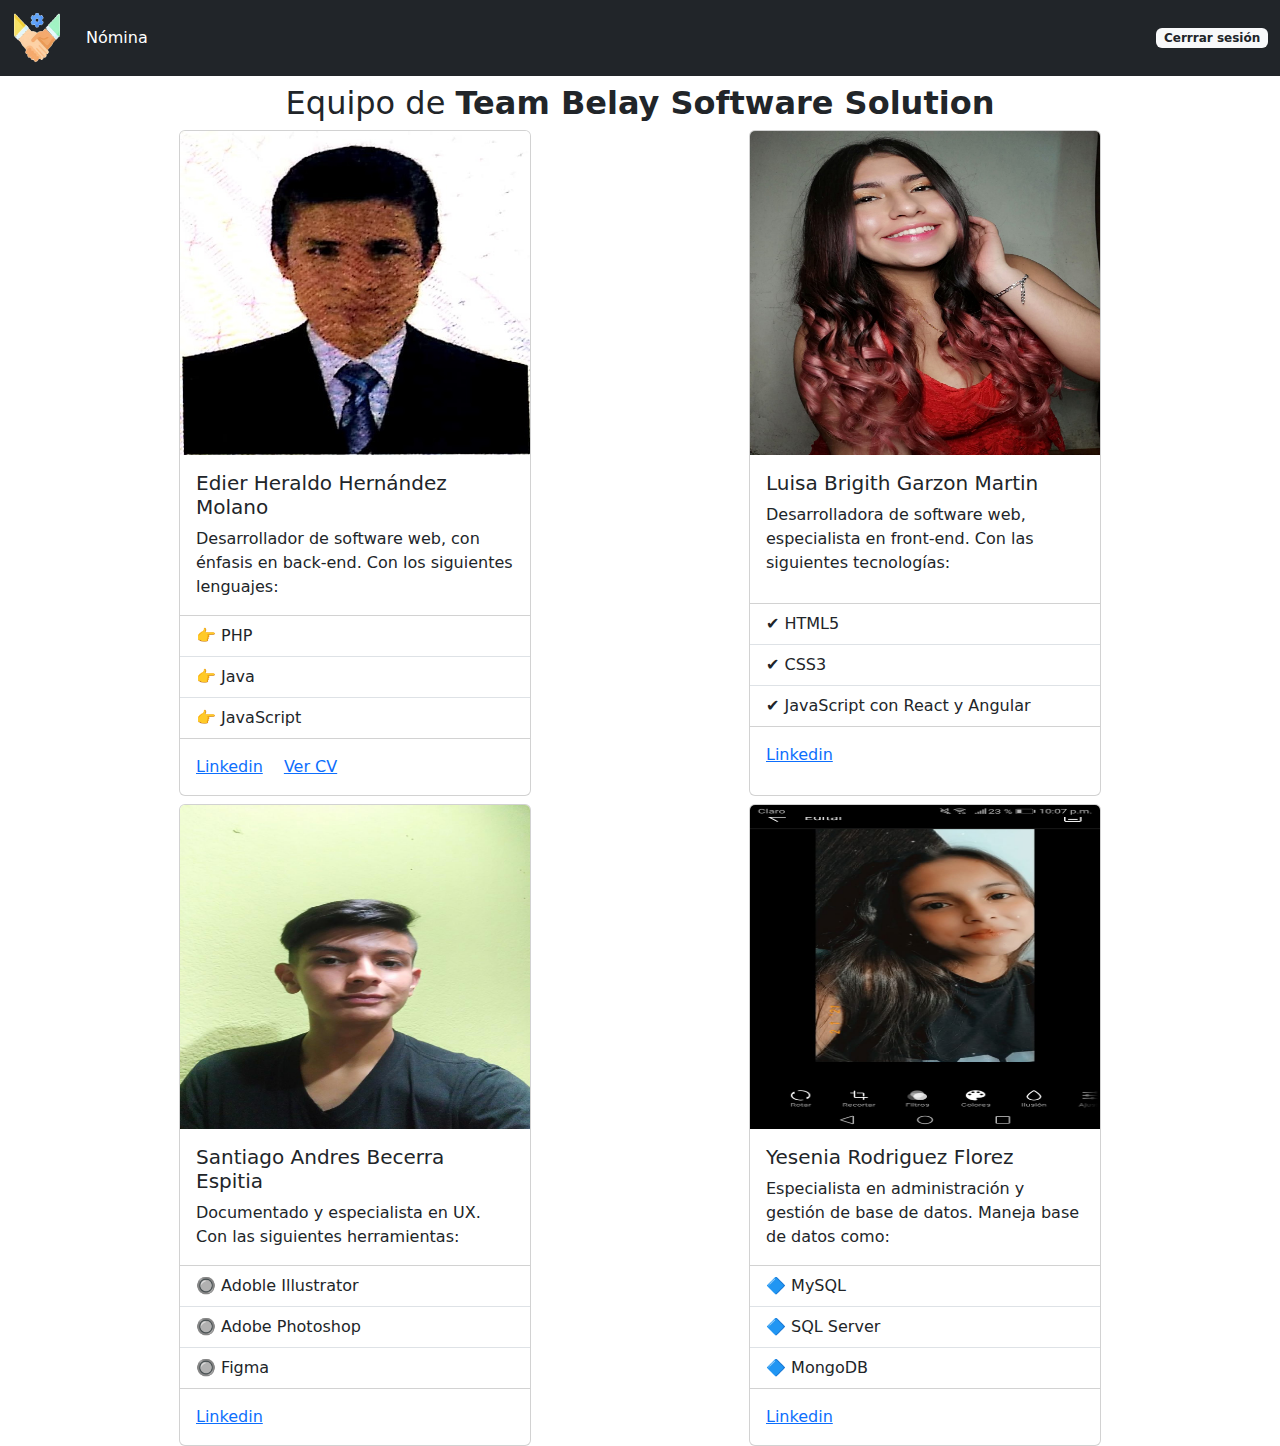
<file: desarrolladores.html>
<!doctype html>
<html lang="en">

<head>
    <!-- Required meta tags -->
    <meta charset="utf-8">
    <meta name="viewport" content="width=device-width, initial-scale=1">
    <!-- Bootstrap CSS -->
    <link href="https://cdn.jsdelivr.net/npm/bootstrap@5.0.1/dist/css/bootstrap.min.css" rel="stylesheet">
    <title>Desarrolladores | Team Belay Software Solution</title>
    <link rel="shortcut icon" href="img/Logo programa.ico" type="image/x-icon">
</head>

<body>
    <nav class="navbar navbar-expand-lg navbar-dark bg-dark">
        <div class="container-fluid">
            <a class="navbar-brand" href="#">
                <img src="img/Logo programa.png" alt="" width="50" height="50">
            </a>
            <button class="navbar-toggler" type="button" data-bs-toggle="collapse"
                data-bs-target="#navbarSupportedContent" aria-controls="navbarSupportedContent" aria-expanded="false"
                aria-label="Toggle navigation">
                <span class="navbar-toggler-icon"></span>
            </button>
            <div class="collapse navbar-collapse" id="navbarSupportedContent">
                <ul class="navbar-nav me-auto mb-2 mb-lg-0">
                    <li class="nav-item">
                        <a class="nav-link active" aria-current="page" href="index.html">Nómina</a>
                    </li>
                </ul>
                <form class="d-flex">
                    <span class="badge bg-light text-dark" role="button">
                        <a class="nav-link" href="login.html">Cerrrar sesión</a></span>
                </form>
            </div>
        </div>
    </nav>

    <div class="container mt-2">
        <h2 class="text-center">Equipo de <b>Team Belay Software Solution</b></h2>
        <div class="row">
            <div class="col-md-6 d-flex justify-content-center">
                <div class="card" style="width: 22rem;">
                    <img src="img/Edier.jpeg" class="card-img-top" alt="Edier Hernandez" width="286" height="324">
                    <div class="card-body">
                        <h5 class="card-title">Edier Heraldo Hernández Molano</h5>
                        <p class="card-text">Desarrollador de software web, con énfasis en back-end. Con los siguientes
                            lenguajes:</p>
                    </div>
                    <ul class="list-group list-group-flush">
                        <li class="list-group-item">👉 PHP</li>
                        <li class="list-group-item">👉 Java</li>
                        <li class="list-group-item">👉 JavaScript</li>
                    </ul>
                    <div class="card-body">
                        <a href="#" class="card-link">Linkedin</a>
                        <a href="https://drive.google.com/file/d/1sg9x1VuLFnrx7pE6-aXLT2FsazvSCoFd/view?usp=sharing"
                            target="_blank" class="card-link">Ver CV</a>
                    </div>
                </div>
            </div>

            <div class="col-md-6 d-flex justify-content-center">
                <div class="card" style="width: 22rem;">
                    <img src="img/Luisa.jpeg" class="card-img-top" alt="Luisa Garzon" width="286" height="324">
                    <div class="card-body">
                        <h5 class="card-title">Luisa Brigith Garzon Martin</h5>
                        <p class="card-text">Desarrolladora de software web, especialista en front-end. Con las
                            siguientes tecnologías:</p>
                    </div>
                    <ul class="list-group list-group-flush">
                        <li class="list-group-item">✔ HTML5</li>
                        <li class="list-group-item">✔ CSS3</li>
                        <li class="list-group-item">✔ JavaScript con React y Angular</li>
                    </ul>
                    <div class="card-body">
                        <a href="#" class="card-link">Linkedin</a>
                    </div>
                </div>
            </div>

            <div class="col-md-6 d-flex justify-content-center mt-2">
                <div class="card" style="width: 22rem;">
                    <img src="img/Santiago.jpeg" class="card-img-top" alt="Santiago Becerra" width="286" height="324">
                    <div class="card-body">
                        <h5 class="card-title">Santiago Andres Becerra Espitia</h5>
                        <p class="card-text">Documentado y especialista en UX. Con las siguientes herramientas:</p>
                    </div>
                    <ul class="list-group list-group-flush">
                        <li class="list-group-item">🔘 Adoble Illustrator</li>
                        <li class="list-group-item">🔘 Adobe Photoshop</li>
                        <li class="list-group-item">🔘 Figma</li>
                    </ul>
                    <div class="card-body">
                        <a href="#" class="card-link">Linkedin</a>
                    </div>
                </div>
            </div>

            <div class="col-md-6 d-flex justify-content-center mt-2">
                <div class="card" style="width: 22rem;">
                    <img src="img/Yesenia.jpeg" class="card-img-top" alt="Yesenia Rodriguez" width="286" height="324">
                    <div class="card-body">
                        <h5 class="card-title">Yesenia Rodriguez Florez</h5>
                        <p class="card-text">Especialista en administración y gestión de base de datos. Maneja base de
                            datos como:</p>
                    </div>
                    <ul class="list-group list-group-flush">
                        <li class="list-group-item">🔷 MySQL</li>
                        <li class="list-group-item">🔷 SQL Server</li>
                        <li class="list-group-item">🔷 MongoDB</li>
                    </ul>
                    <div class="card-body">
                        <a href="#" class="card-link">Linkedin</a>
                    </div>
                </div>
            </div>
        </div>
    </div>

    <!-- Option 1: Bootstrap Bundle with Popper -->
    <script src="https://cdn.jsdelivr.net/npm/bootstrap@5.0.1/dist/js/bootstrap.bundle.min.js"></script>
</body>

</html>
</file>
